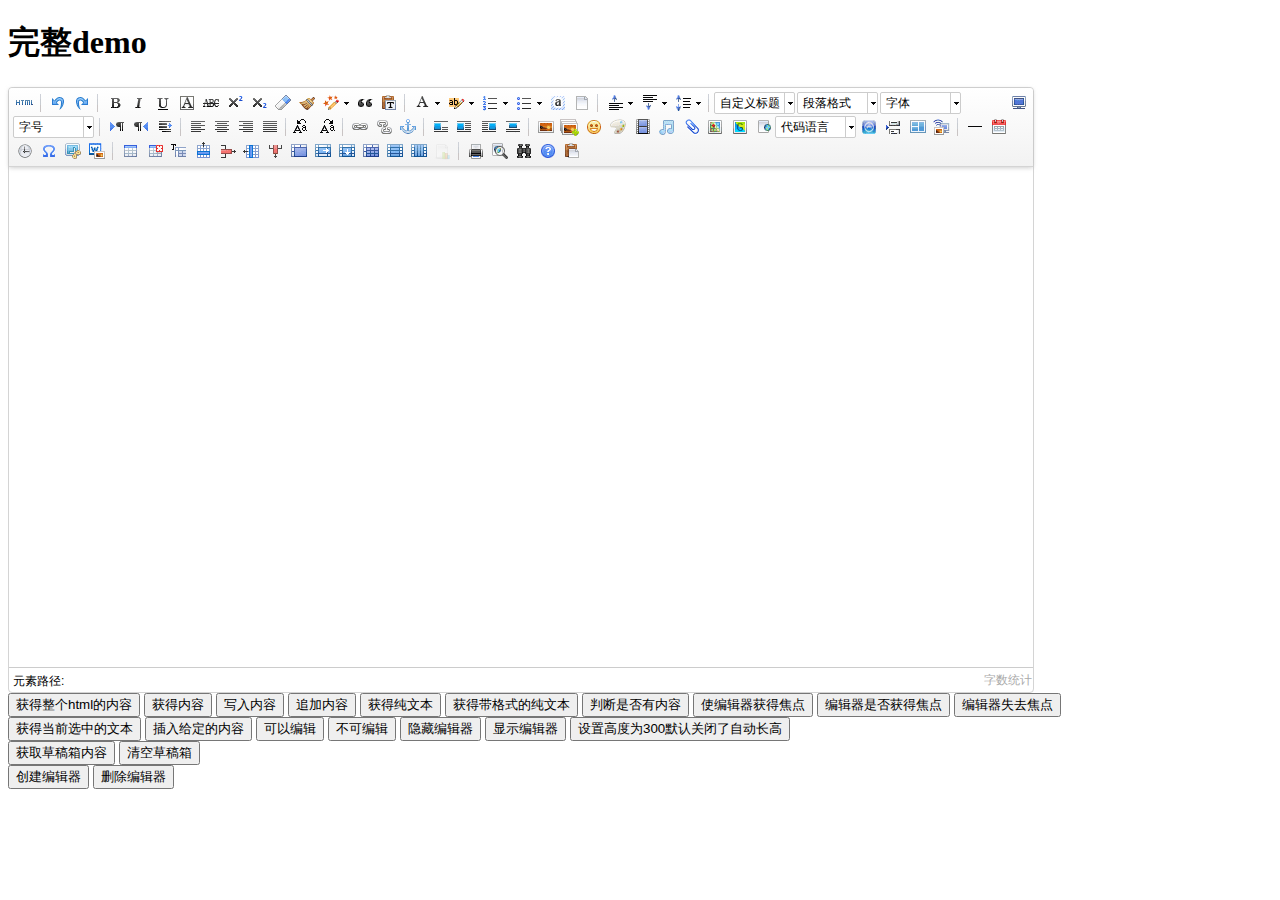
<file: Public/Admin/js/ueditor/index.html>
<!DOCTYPE HTML PUBLIC "-//W3C//DTD HTML 4.01 Transitional//EN"
        "http://www.w3.org/TR/html4/loose.dtd">
<html>
<head>
    <title>完整demo</title>
    <meta http-equiv="Content-Type" content="text/html;charset=utf-8"/>
    <script type="text/javascript" charset="utf-8" src="ueditor.config.js"></script>
    <script type="text/javascript" charset="utf-8" src="ueditor.all.min.js"> </script>
    <!--建议手动加在语言，避免在ie下有时因为加载语言失败导致编辑器加载失败-->
    <!--这里加载的语言文件会覆盖你在配置项目里添加的语言类型，比如你在配置项目里配置的是英文，这里加载的中文，那最后就是中文-->
    <script type="text/javascript" charset="utf-8" src="lang/zh-cn/zh-cn.js"></script>

    <style type="text/css">
        div{
            width:100%;
        }
    </style>
</head>
<body>
<div>
    <h1>完整demo</h1>
    <script id="editor" type="text/plain" style="width:1024px;height:500px;"></script>
</div>
<div id="btns">
    <div>
        <button onclick="getAllHtml()">获得整个html的内容</button>
        <button onclick="getContent()">获得内容</button>
        <button onclick="setContent()">写入内容</button>
        <button onclick="setContent(true)">追加内容</button>
        <button onclick="getContentTxt()">获得纯文本</button>
        <button onclick="getPlainTxt()">获得带格式的纯文本</button>
        <button onclick="hasContent()">判断是否有内容</button>
        <button onclick="setFocus()">使编辑器获得焦点</button>
        <button onmousedown="isFocus(event)">编辑器是否获得焦点</button>
        <button onmousedown="setblur(event)" >编辑器失去焦点</button>

    </div>
    <div>
        <button onclick="getText()">获得当前选中的文本</button>
        <button onclick="insertHtml()">插入给定的内容</button>
        <button id="enable" onclick="setEnabled()">可以编辑</button>
        <button onclick="setDisabled()">不可编辑</button>
        <button onclick=" UE.getEditor('editor').setHide()">隐藏编辑器</button>
        <button onclick=" UE.getEditor('editor').setShow()">显示编辑器</button>
        <button onclick=" UE.getEditor('editor').setHeight(300)">设置高度为300默认关闭了自动长高</button>
    </div>

    <div>
        <button onclick="getLocalData()" >获取草稿箱内容</button>
        <button onclick="clearLocalData()" >清空草稿箱</button>
    </div>

</div>
<div>
    <button onclick="createEditor()">
    创建编辑器</button>
    <button onclick="deleteEditor()">
    删除编辑器</button>
</div>

<script type="text/javascript">

    //实例化编辑器
    //建议使用工厂方法getEditor创建和引用编辑器实例，如果在某个闭包下引用该编辑器，直接调用UE.getEditor('editor')就能拿到相关的实例
    var ue = UE.getEditor('editor');


    function isFocus(e){
        alert(UE.getEditor('editor').isFocus());
        UE.dom.domUtils.preventDefault(e)
    }
    function setblur(e){
        UE.getEditor('editor').blur();
        UE.dom.domUtils.preventDefault(e)
    }
    function insertHtml() {
        var value = prompt('插入html代码', '');
        UE.getEditor('editor').execCommand('insertHtml', value)
    }
    function createEditor() {
        enableBtn();
        UE.getEditor('editor');
    }
    function getAllHtml() {
        alert(UE.getEditor('editor').getAllHtml())
    }
    function getContent() {
        var arr = [];
        arr.push("使用editor.getContent()方法可以获得编辑器的内容");
        arr.push("内容为：");
        arr.push(UE.getEditor('editor').getContent());
        alert(arr.join("\n"));
    }
    function getPlainTxt() {
        var arr = [];
        arr.push("使用editor.getPlainTxt()方法可以获得编辑器的带格式的纯文本内容");
        arr.push("内容为：");
        arr.push(UE.getEditor('editor').getPlainTxt());
        alert(arr.join('\n'))
    }
    function setContent(isAppendTo) {
        var arr = [];
        arr.push("使用editor.setContent('欢迎使用ueditor')方法可以设置编辑器的内容");
        UE.getEditor('editor').setContent('欢迎使用ueditor', isAppendTo);
        alert(arr.join("\n"));
    }
    function setDisabled() {
        UE.getEditor('editor').setDisabled('fullscreen');
        disableBtn("enable");
    }

    function setEnabled() {
        UE.getEditor('editor').setEnabled();
        enableBtn();
    }

    function getText() {
        //当你点击按钮时编辑区域已经失去了焦点，如果直接用getText将不会得到内容，所以要在选回来，然后取得内容
        var range = UE.getEditor('editor').selection.getRange();
        range.select();
        var txt = UE.getEditor('editor').selection.getText();
        alert(txt)
    }

    function getContentTxt() {
        var arr = [];
        arr.push("使用editor.getContentTxt()方法可以获得编辑器的纯文本内容");
        arr.push("编辑器的纯文本内容为：");
        arr.push(UE.getEditor('editor').getContentTxt());
        alert(arr.join("\n"));
    }
    function hasContent() {
        var arr = [];
        arr.push("使用editor.hasContents()方法判断编辑器里是否有内容");
        arr.push("判断结果为：");
        arr.push(UE.getEditor('editor').hasContents());
        alert(arr.join("\n"));
    }
    function setFocus() {
        UE.getEditor('editor').focus();
    }
    function deleteEditor() {
        disableBtn();
        UE.getEditor('editor').destroy();
    }
    function disableBtn(str) {
        var div = document.getElementById('btns');
        var btns = UE.dom.domUtils.getElementsByTagName(div, "button");
        for (var i = 0, btn; btn = btns[i++];) {
            if (btn.id == str) {
                UE.dom.domUtils.removeAttributes(btn, ["disabled"]);
            } else {
                btn.setAttribute("disabled", "true");
            }
        }
    }
    function enableBtn() {
        var div = document.getElementById('btns');
        var btns = UE.dom.domUtils.getElementsByTagName(div, "button");
        for (var i = 0, btn; btn = btns[i++];) {
            UE.dom.domUtils.removeAttributes(btn, ["disabled"]);
        }
    }

    function getLocalData () {
        alert(UE.getEditor('editor').execCommand( "getlocaldata" ));
    }

    function clearLocalData () {
        UE.getEditor('editor').execCommand( "clearlocaldata" );
        alert("已清空草稿箱")
    }
</script>
</body>
</html>
</file>
